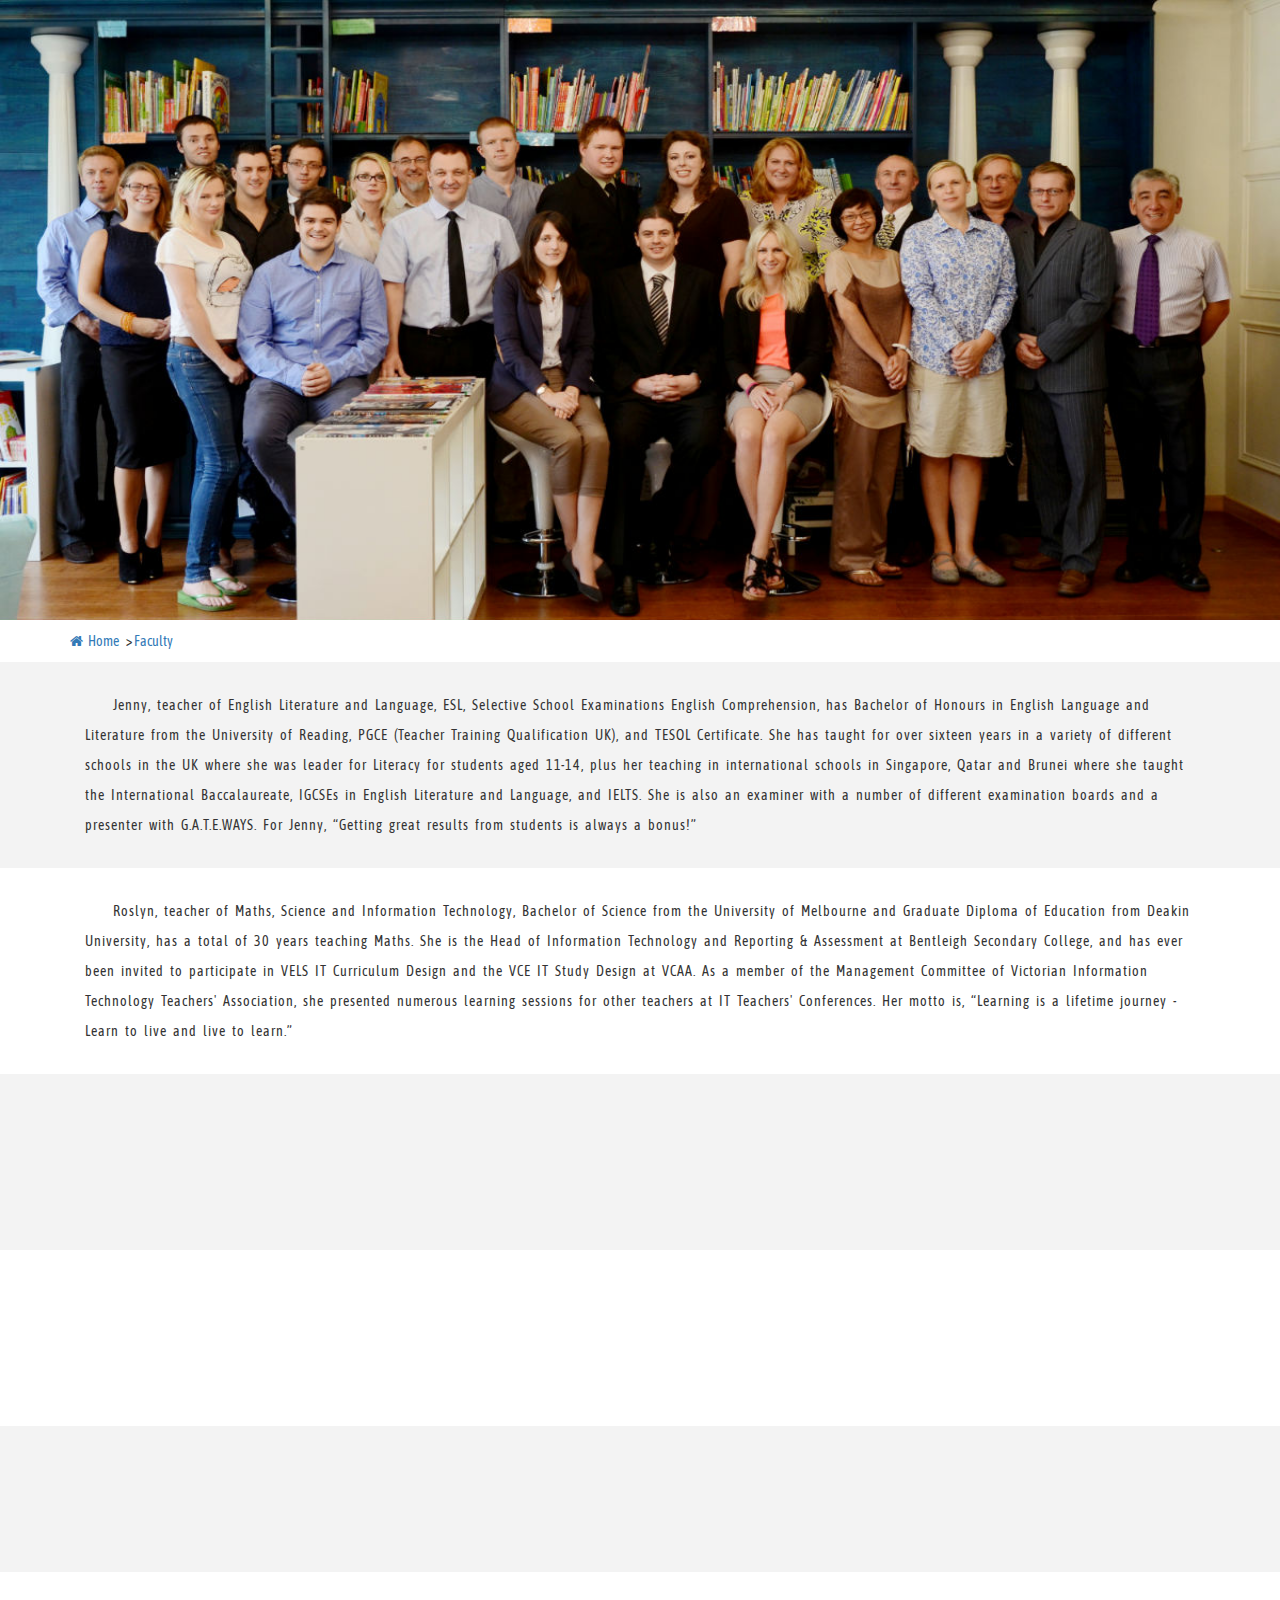
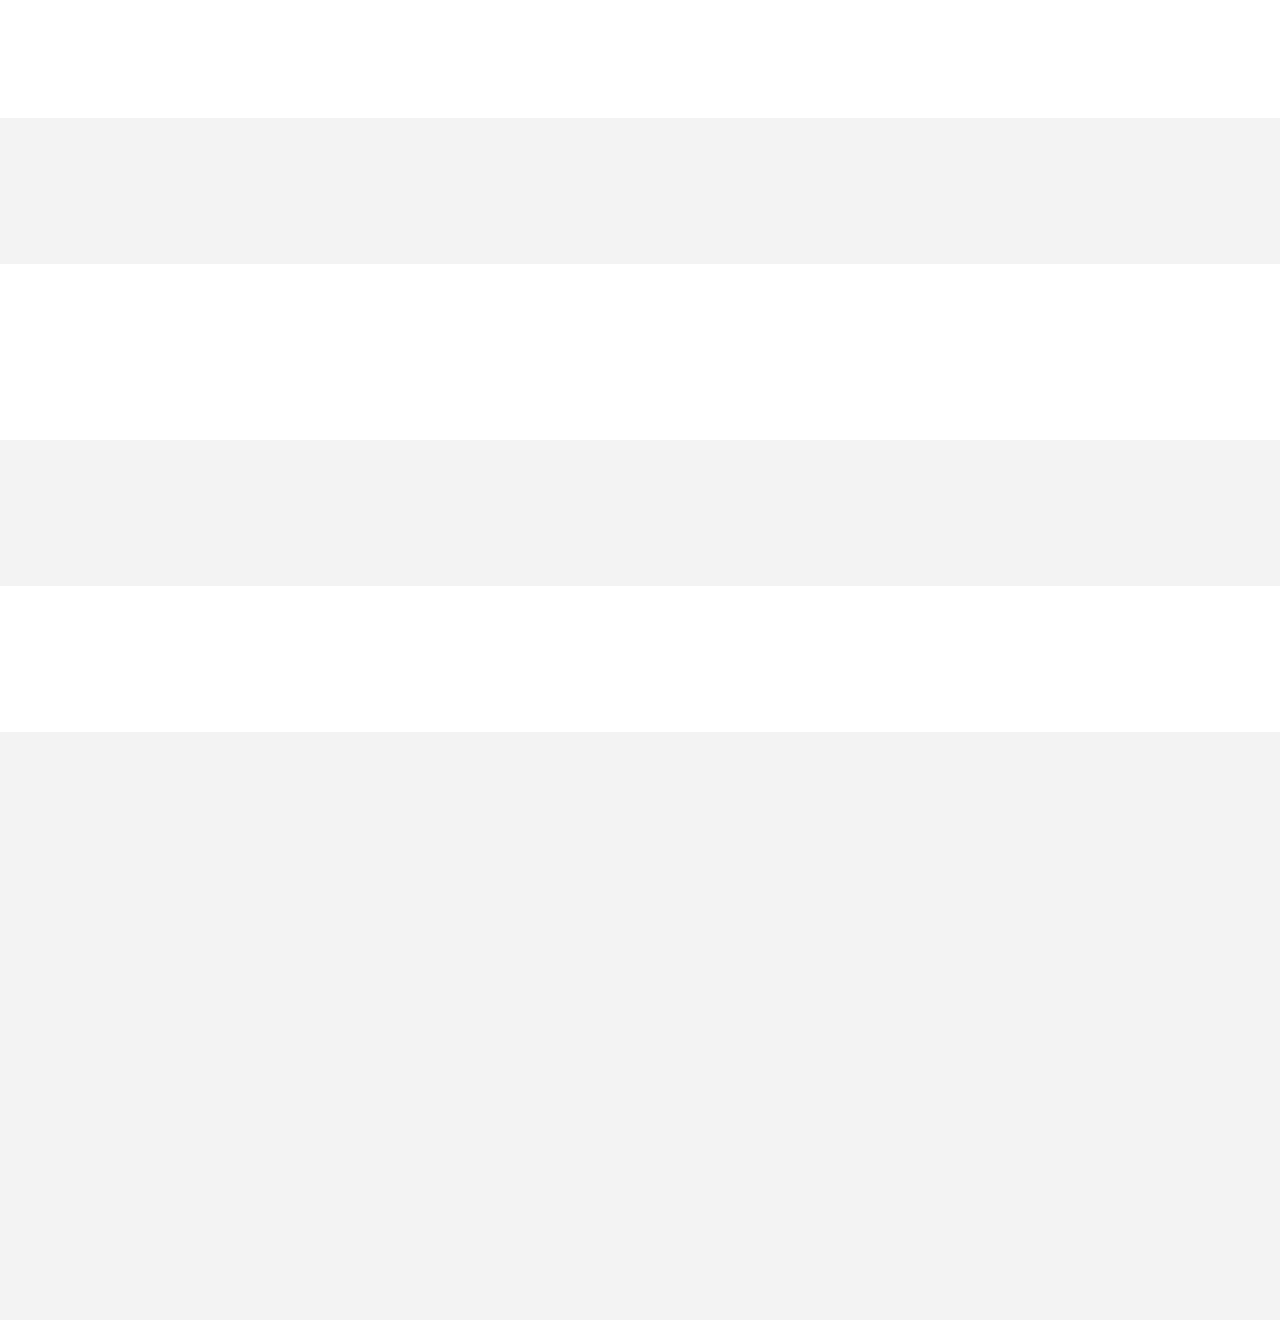
<file: faculty-English.html>
<!DOCTYPE html>
<html>

	<head>
		<meta http-equiv="Content-Type" content="text/html; charset=utf-8" />
		<meta name="viewport" content="width=device-width, initial-scale=1">
		<title>师资力量</title>
		<!--//meta tags ends here-->
		<!--booststrap-->
		<link href="css/bootstrap.css" rel="stylesheet" type="text/css" media="all">

		<!--//booststrap end-->

		<!-- font-awesome icons -->
		<link rel="stylesheet" href="css/font-awesome.min.css" />

		<!-- //font-awesome icons -->
		<!--stylesheets-->
		<link href="css/style.css" rel='stylesheet' type='text/css' media="all">
		<link rel="stylesheet" href="css/flexslider.css" type="text/css" media="screen" />
		<!-- For-News-CSS -->

		<link href="css/main.css" rel="stylesheet" />
		<!-- For-Portfolio-CSS -->
		<link href="http://fonts.googleapis.com/css?family=Asap+Condensed:400,500,600,700" rel="stylesheet">
		<!--//style sheet end here-->

		<script type="application/x-javascript">
			addEventListener("load", function() {
				setTimeout(hideURLbar, 0);
			}, false);

			function hideURLbar() {
				window.scrollTo(0, 1);
			}
		</script>
		<!--Animation-->
		<script src="js/wow.min.js"></script>
		<link href="css/animate.css" rel='stylesheet' type='text/css' />
		<script>
			new WOW().init();
		</script>

	</head>


	<body>
		<div class="container-faculty">
			<img src="images/teachers.jpg" />
		</div>
		<!--faculty-->
		<div class="faculty_grid_1">
			<div class="container">
				<div class="faculty-nav">
					<a href="index-English.html" class="faculty-links mr_5"><i class="fa fa-home mr_5"></i>Home</a>
					>
					<a href="javascript:void(0);" class="faculty-links">Faculty</a>
				</div>

			</div>
		</div>
		<div class="faculty_grid_2">
			<div class="container">
				<div class="col-lg-12 col-md-12 wow" data-wow-delay="0.4s">
					
					<p class="bounceInRight animated faculty-text ">Jenny, teacher of English Literature and Language, ESL, Selective School Examinations English Comprehension, has Bachelor of Honours in English Language and Literature from the University of Reading, PGCE (Teacher Training Qualification UK), and TESOL Certificate. She has taught for over sixteen years in a variety of different schools in the UK where she was leader for Literacy for students aged 11-14, plus her teaching in international schools in Singapore, Qatar and Brunei where she taught the International Baccalaureate, IGCSEs in English Literature and Language, and IELTS. She is also an examiner with a number of different examination boards and a presenter with G.A.T.E.WAYS. For Jenny, “Getting great results from students is always a bonus!”</p>
				</div>
			</div>

		</div>
		<div class="faculty_grid_3">
			<div class="container">
				<div class="col-lg-12 col-md-12 wow" data-wow-delay="0.4s">
					<p class=" bounceInLeft  animated faculty-text ">Roslyn, teacher of Maths, Science and Information Technology, Bachelor of Science from the University of Melbourne and Graduate Diploma of Education from Deakin University, has a total of 30 years teaching Maths. She is the Head of Information Technology and Reporting & Assessment at Bentleigh Secondary College, and has ever been invited to participate in VELS IT Curriculum Design and the VCE IT Study Design at VCAA. As a member of the Management Committee of Victorian Information Technology Teachers' Association, she presented numerous learning sessions for other teachers at IT Teachers' Conferences. Her motto is, “Learning is a lifetime journey - Learn to live and live to learn.”</p>
					
					
				</div>
			</div>

		</div>
		<div class="faculty_grid_2">
			<div class="container">
				<div class="col-lg-12 col-md-12 wow" data-wow-delay="0.4s">
					
					<p class="bounceInRight animated faculty-text ">Andy, teacher of Maths, has been teaching Maths/ Computing/ Physics / ESL both in and out of Australia for more than 10 years. He obtained his Bachelor of Engineering from Victoria University of Technology and Master of Science in Computing from Sydney University of Technology. Very popular among kids of different ages as a maths teacher, his wealth of experience in teaching Maths, particularly his years of maths teaching overseas at Singapore International School and his ESL qualifications, has set him a high standard of maths teaching and will benefit more students here at Brighten Education.</p>
				</div>
			</div>

		</div>
		<div class="faculty_grid_3">
			<div class="container">
				<div class="col-lg-12 col-md-12 wow" data-wow-delay="0.4s">
					<p class=" bounceInLeft  animated faculty-text ">Crystal, teacher of English, graduated from Dalian University of Foreign Languages in China and has been teaching English to students aged from 3 to 18 for nearly 18 years since 2001. With her patience, enthusiasm, and most importantly, peculiar and effective communicative teaching approaches, Crystal is always able to interest her students in learning English, and inspire and help them build up confidence in their use of English. Of the students she taught, quite many have been admitted into top secondary schools.</p>
					
					
				</div>
			</div>

		</div>
		<div class="faculty_grid_2">
			<div class="container">
				<div class="col-lg-12 col-md-12 wow" data-wow-delay="0.4s">
					
					<p class="bounceInRight animated faculty-text ">Martin, teacher of Robotics, Masters of Information Technology – Software Engineering from Central Queensland University, Bachelor of Informatics and Communications, and Diploma in Automation and Electronics. He is a trainer for Windows, IOS and Ubuntu Operating Systems and programming languages such as Asp.Net, Java, C++. His motto, “By learning new things you open new opportunities.”</p>
				</div>
			</div>

		</div>
		<div class="faculty_grid_3">
			<div class="container">
				<div class="col-lg-12 col-md-12 wow" data-wow-delay="0.4s">
					<p class=" bounceInLeft  animated faculty-text ">Zac, teacher of Maths, Bachelor of Commerce from Deakin University and Master of Education (humanities and mathematics) from La Trobe University, more than 4-year teaching VCE Accounting and Further Mathematics, and teaching Year 7 and 8 mathematics. His Year 7 student got the highest marks in numeracy in the Australian NAPLAN test. His motto is, “A good teacher can inspire hope, ignite the imagination, and instil a love of learning.”</p>
					
					
				</div>
			</div>

		</div>
		<div class="faculty_grid_2">
			<div class="container">
				<div class="col-lg-12 col-md-12 wow" data-wow-delay="0.4s">
					
					<p class="bounceInRight animated faculty-text ">Fiona, teacher of English, has extensive experience in teaching and tutoring English and mathematics to primary and secondary School students from Year 4 to Year 11 since January 2011. She is able to adapt her teaching to a variety of learning styles, utilise a range of communication strategies to enhance understanding, and provide individualised study plans. She has a strong learning capacity, with her VCE ATAR score being 98.65.</p>
				</div>
			</div>

		</div>
		<div class="faculty_grid_3">
			<div class="container">
				<div class="col-lg-12 col-md-12 wow" data-wow-delay="0.4s">
					<p class=" bounceInLeft  animated faculty-text ">Charles, teacher of English, Master of Arts in English and Literature from Shanghai Jiaotong University, has been an EAL teacher for more than 15 years, with his students ranging from primary school children to university students to on-the-job employers. He well understands the difficulties and common problems that new arrival migrant students have in their English and school learning in Australia, and is devoted to helping them narrow the gap in both language and culture with the local Australians.</p>
				
					
				</div>
			</div>

		</div>
		<div class="faculty_grid_2">
			<div class="container">
				<div class="col-lg-12 col-md-12 wow" data-wow-delay="0.4s">
					
					<p class="bounceInRight animated faculty-text">Jamie, teacher of Maths, Bachelor of Science (Mathematics Major) from the University of Melbourne and Graduate Diploma in Education Australian Catholic University in teaching Maths and Science. He a passionate teacher with wide experience in teaching mathematics to students of various age groups up to VCE maths in both the private and public students in Australia as well as in the United Kingdom.</p>
				</div>
			</div>

		</div>
		<div class="faculty_grid_3">
			<div class="container">
				<div class="col-lg-12 col-md-12 wow" data-wow-delay="0.4s">
					<p class=" bounceInLeft  animated faculty-text">Maxim, teacher of Robotics, Bachelor in Mechanical Engineering from Fanuc Academy (Advanced Robotic programming and integration, highly interactive with his students in his teaching. He is a professional mechanical engineer with strong analytical and troubleshooting skills, attention to detail and specific interest in automation, and applies strong mechanical background and well-developed skills in CAD/CAM software. His motto is, “Deep into engineering nature.”</p>
					
					
				</div>
			</div>

		</div>
		<div class="faculty_grid_2">
			<div class="container">
				<div class="col-lg-12 col-md-12 wow" data-wow-delay="0.4s">
					
					<p class="bounceInRight animated faculty-text ">Bing, teacher of Robotics, Bachelor of Educational Technology from East China Normal University in Shanghai and Master of Teaching from Monash University. She has an eye for the differences in the learning style of individual learners and always tailor-makes curriculum plans for her students. With her high proficiency in computer and programming, she adopts a student-centred teaching strategy and is apt at fostering reasoning capability and problem-solving skills through active exploration games and activities, which partly results from her excellence at Monash University where she was the Best Mentor at Education Faculty and the Leader of the Graduate Student Learning Hub at Education Faculty. </p>
				</div>
			</div>

		</div>
		<div class="faculty_grid_2">
			<div class="container">
				<div class="col-lg-12 col-md-12 wow" data-wow-delay="0.4s">

					<p class="bounceInRight animated faculty-text ">Kathryn，teacher of English, Reading and Maths, Bachelor of Primary Education from Australian Catholic University, has abundant experience in the primary and secondary teaching roles. She was the Learning Enhancement Coordinator and Teaching and Learning Leader and Curriculum Coordinator and Classroom Teacher at Lakeside College. She also provided an outstanding level of classroom teaching to students from Years 5-6 at St Elizabeth’s Primary School.  She is a very good example of lifelong learner by keeping involved in different learning programs such QuickSmart Literacy Training and QuickSmart Numeracy Training from the University of New England Little Learners Love Literacy Training from Maureen Pollard Learning Logic and Future Problem Solving Training from Future Problem Solving Australia.</p>
				</div>
			</div>

		</div>
		<div class="faculty_grid_2">
			<div class="container">
				<div class="col-lg-12 col-md-12 wow" data-wow-delay="0.4s">
					
					<p class="bounceInRight animated faculty-text ">Dr Hoy, teacher of English, Reading, Literature and Public Speech, a PhD in Comparative Literature from La Trobe University, a teacher of English, Writing, literature and EAL, and has vast 30 years of experience in teaching and researching ESL, Literature, Journalism, Business Communications and public speech. He is also an editor of several journals and textbooks. Dr. Hoy is very humorous in his teaching and is skilled at engaging his students in learning in different teaching methods and is hence widely favoured and respected by his students. </p>
				</div>
			</div>

		</div>
		<!--faculty-->
	</body>

</html>
</file>
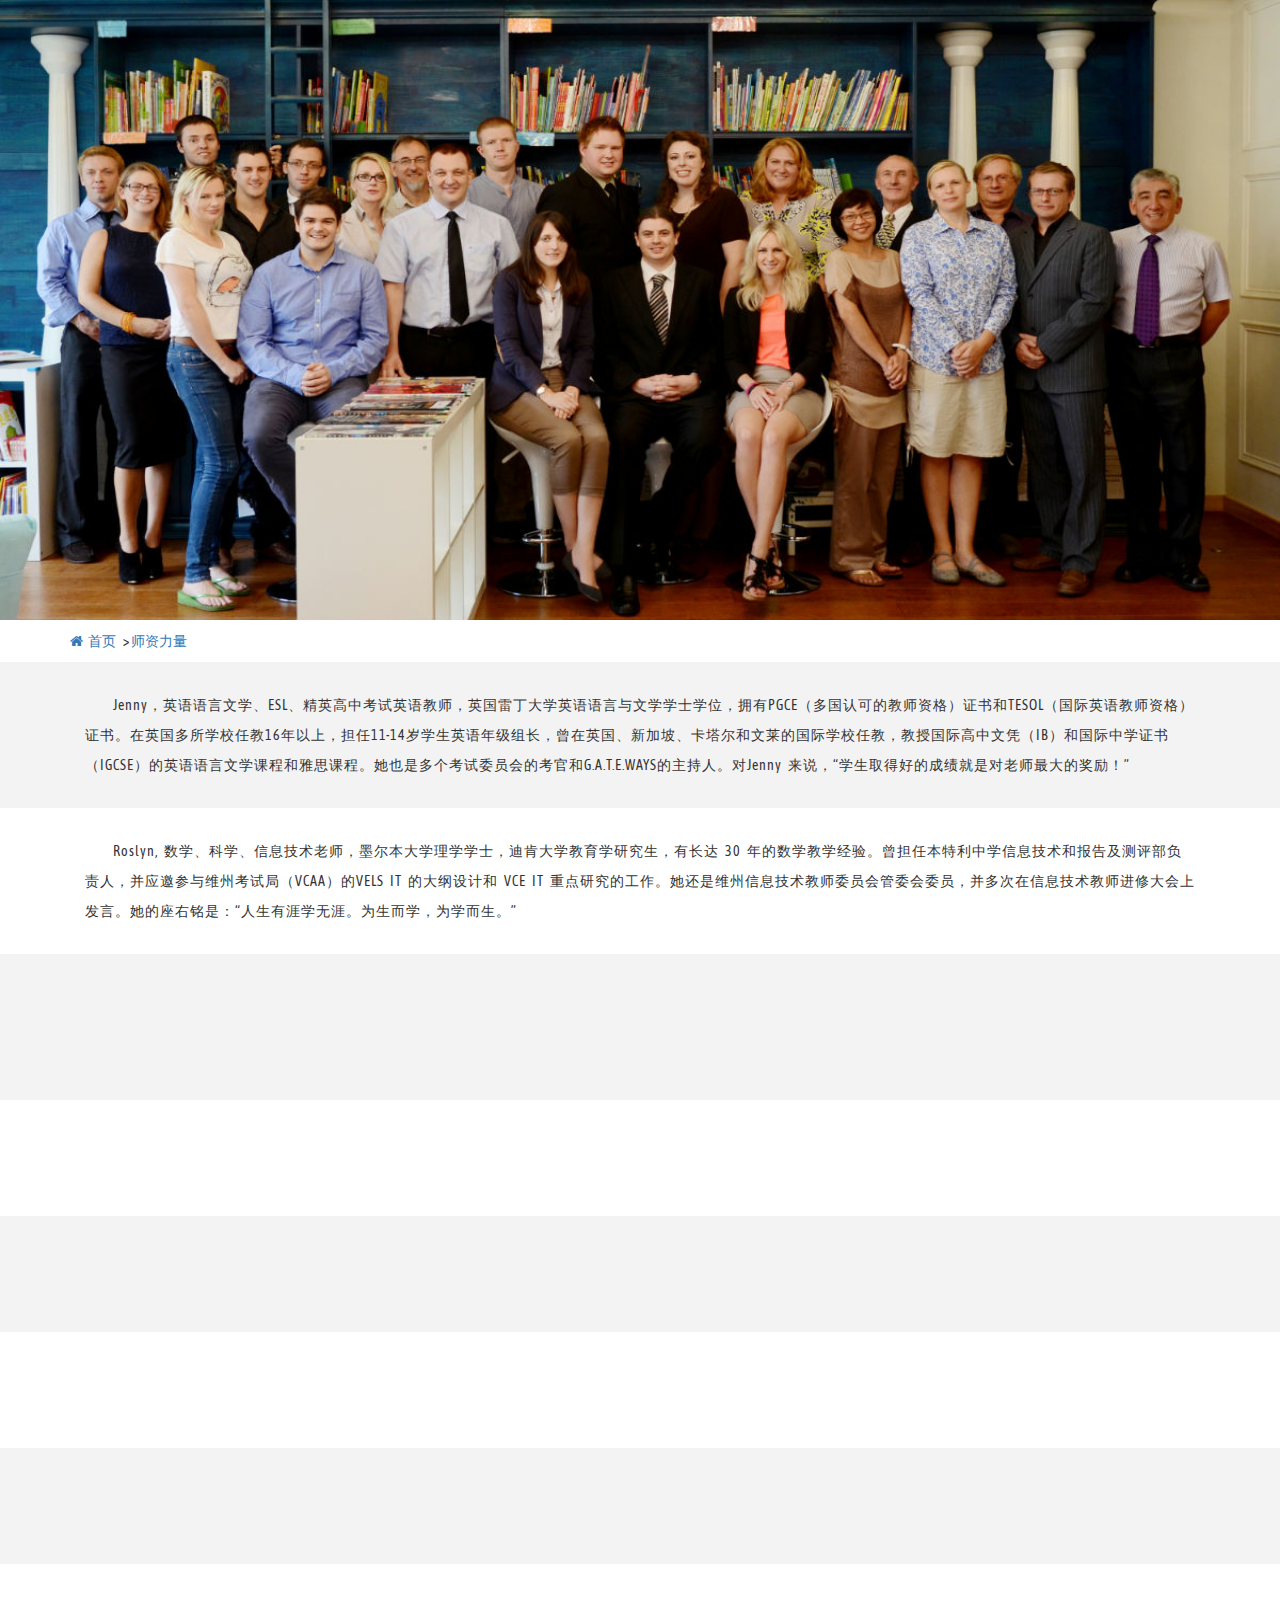
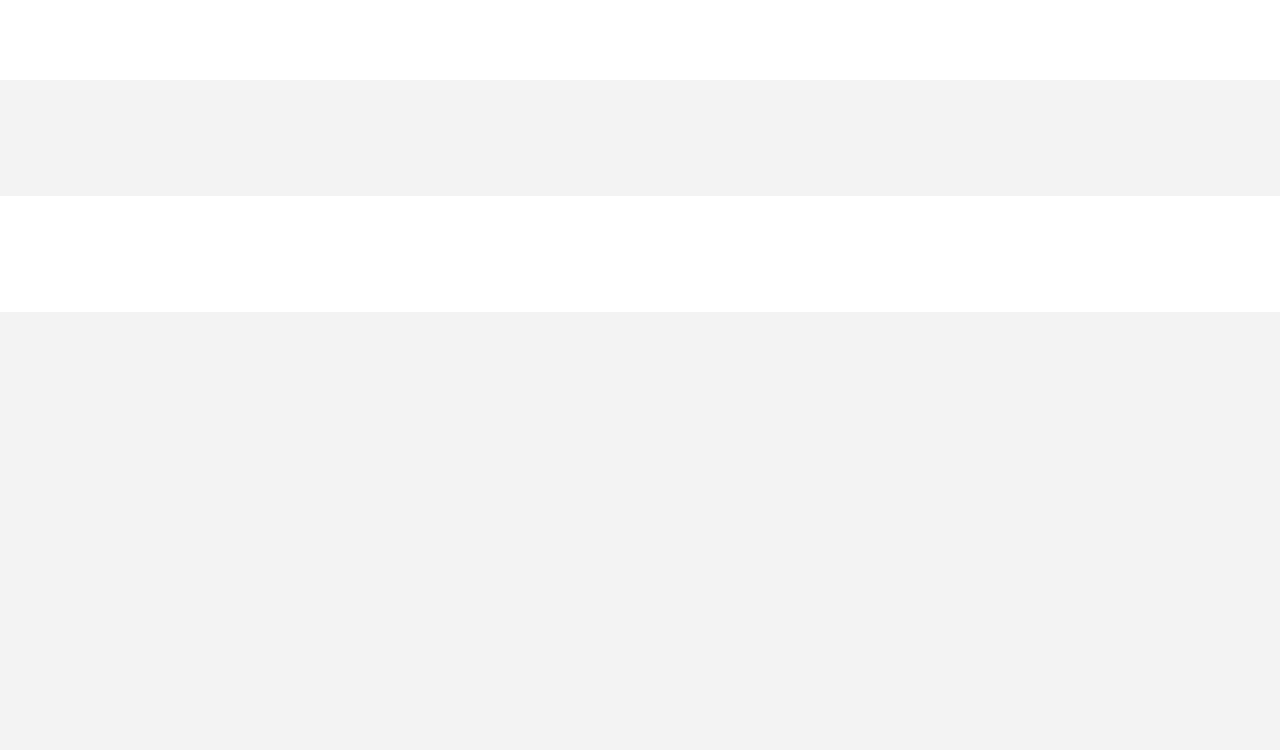
<file: faculty.html>
<!DOCTYPE html>
<html>

	<head>
		<meta http-equiv="Content-Type" content="text/html; charset=utf-8" />
		<meta name="viewport" content="width=device-width, initial-scale=1">
		<title>师资力量</title>
		<!--//meta tags ends here-->
		<!--booststrap-->
		<link href="css/bootstrap.css" rel="stylesheet" type="text/css" media="all">

		<!--//booststrap end-->

		<!-- font-awesome icons -->
		<link rel="stylesheet" href="css/font-awesome.min.css" />

		<!-- //font-awesome icons -->
		<!--stylesheets-->
		<link href="css/style.css" rel='stylesheet' type='text/css' media="all">
		<link rel="stylesheet" href="css/flexslider.css" type="text/css" media="screen" />
		<!-- For-News-CSS -->

		<link href="css/main.css" rel="stylesheet" />
		<!-- For-Portfolio-CSS -->
		<link href="http://fonts.googleapis.com/css?family=Asap+Condensed:400,500,600,700" rel="stylesheet">
		<!--//style sheet end here-->

		<script type="application/x-javascript">
			addEventListener("load", function() {
				setTimeout(hideURLbar, 0);
			}, false);

			function hideURLbar() {
				window.scrollTo(0, 1);
			}
		</script>
		<!--Animation-->
		<script src="js/wow.min.js"></script>
		<link href="css/animate.css" rel='stylesheet' type='text/css' />
		<script>
			new WOW().init();
		</script>

	</head>

	<body>
		<div class="container-faculty">
			<img src="images/teachers.jpg" />
		</div>
		<!--faculty-->
		<div class="faculty_grid_1">
			<div class="container">
				<div class="faculty-nav">
					<a href="index.html" class="faculty-links mr_5"><i class="fa fa-home mr_5"></i>首页</a>
					>
					<a href="javascript:void(0);" class="faculty-links">师资力量</a>
				</div>

			</div>
		</div>
		<div class="faculty_grid_2">
			<div class="container">
				<div class="col-lg-12 col-md-12 wow " data-wow-delay="0.4s">
					<p class="bounceInRight animated faculty-text ">Jenny，英语语言文学、ESL、精英高中考试英语教师，英国雷丁大学英语语言与文学学士学位，拥有PGCE（多国认可的教师资格）证书和TESOL（国际英语教师资格）证书。在英国多所学校任教16年以上，担任11-14岁学生英语年级组长，曾在英国、新加坡、卡塔尔和文莱的国际学校任教，教授国际高中文凭（IB）和国际中学证书（IGCSE）的英语语言文学课程和雅思课程。她也是多个考试委员会的考官和G.A.T.E.WAYS的主持人。对Jenny 来说，“学生取得好的成绩就是对老师最大的奖励！”</p>
				</div>
			</div>

		</div>
		<div class="faculty_grid_3">
			<div class="container">
				<div class="col-lg-12 col-md-12 wow" data-wow-delay="0.4s">
					<p class=" bounceInLeft  animated faculty-text">Roslyn, 数学、科学、信息技术老师，墨尔本大学理学学士，迪肯大学教育学研究生，有长达 30 年的数学教学经验。曾担任本特利中学信息技术和报告及测评部负责人，并应邀参与维州考试局（VCAA）的VELS IT 的大纲设计和 VCE IT 重点研究的工作。她还是维州信息技术教师委员会管委会委员，并多次在信息技术教师进修大会上发言。她的座右铭是：“人生有涯学无涯。为生而学，为学而生。”</p>
					
					
				</div>
			</div>

		</div>
		<div class="faculty_grid_2">
			<div class="container">
				<div class="col-lg-12 col-md-12 wow" data-wow-delay="0.4s">
					
					<p class="bounceInRight animated faculty-text ">Andy，数学教师，维多利亚理工大学工程学学士学位，悉尼科技大学计算机科学硕士学位。在澳大利亚国和海外教授数学、计算机、物理、ESL已经超过10年。作为数学老师的他深受不同年龄段的学生的欢迎。特别是他在新加坡国际学校多年的数学教学经验以及ESL教学经验，为他的数学教学确定相当高的标准，这些都将让更多的学生受益。</p>
				</div>
			</div>

		</div>
		<div class="faculty_grid_3">
			<div class="container">
				<div class="col-lg-12 col-md-12 wow" data-wow-delay="0.4s">
					<p class=" bounceInLeft  animated faculty-text ">Crystal，英语教师，中国大连外国语大学学士学位，自2001年以来，17年来一直为3-18岁的学生教授英语。她耐心、细腻并充满热情，最重要的是其独特而有效的交际教学法，使她的学生对英语学习产生浓厚的兴趣，成功激发和帮助学生建立使用英语的信心。在她所教的学生中，绝大多数的学生进入了顶尖学校。</p>
					
					
				</div>
			</div>

		</div>
		<div class="faculty_grid_2">
			<div class="container">
				<div class="col-lg-12 col-md-12 wow" data-wow-delay="0.4s">
					
					<p class="bounceInRight animated faculty-text ">Martin，机器人课程老师，中央昆士兰大学信息技术（软件工程）硕士，信息与通信学士，电子自动化文凭。他在 Windows、IOS 和 Ubuntu 操作系统和Asp.Net、Java、C++ 等编程语言的培训方面有着丰富的经验。他的座右铭是：“学习新的东西意味着新的机会。”</p>
				</div>
			</div>

		</div>
		<div class="faculty_grid_3">
			<div class="container">
				<div class="col-lg-12 col-md-12 wow" data-wow-delay="0.4s">
					<p class=" bounceInLeft  animated faculty-text ">Zac，数学老师，拥有迪肯大学商学学士和拉筹伯大学教育硕士（人文和数学）学位，超过4年的VCE会计学和数学教学以及七、八年级数学教学经验。他七年级的学生在澳大利亚NAPLAN测验中获得全澳最高的数学成绩。他的座右铭是：“好的老师可以点燃希望，激发想象力，让学生爱上学习。” </p>
				
					
				</div>
			</div>

		</div>
		<div class="faculty_grid_2">
			<div class="container">
				<div class="col-lg-12 col-md-12 wow" data-wow-delay="0.4s">
					
					<p class="bounceInRight animated faculty-text ">Fiona，英语教师，有着丰富的英语、数学教学和辅导经验。她能够将自己的教学方法应用于各种学习方式，运用各种沟通策略来增进理解，并提供个性化的学习计划。她有非常强的学习能力，其VCE分数为98.65分。</p>
				</div>
			</div>

		</div>
		<div class="faculty_grid_3">
			<div class="container">
				<div class="col-lg-12 col-md-12 wow" data-wow-delay="0.4s">
					<p class=" bounceInLeft  animated faculty-text">Charles，英语教师，上海交通大学英语文学硕士学位，超过15年的教学经验，具有丰富的教材编撰、教学管理和实际教学经验。他的学生涵盖小学生、大学生以及在职人员。他非常理解新移民学生在澳大利亚的英语学习和校园生活中遇到的困难和共同的问题，并致力于帮助他们缩小与当地澳大利亚人在语言和文化上的差距。</p>
					
					
				</div>
			</div>

		</div>
		<div class="faculty_grid_2">
			<div class="container">
				<div class="col-lg-12 col-md-12 wow" data-wow-delay="0.4s">
				
					<p class="bounceInRight animated faculty-text ">Jamie，数学老师，墨尔本大学数学专业理学学士，澳大利亚天主教大学教育专业研究生。他在澳大利亚和英国都有多年的教学经验，在澳大利亚的公校和私校都有教授不同年龄的学生，尤其是高年级学生VCE 数学的丰富经验。</p>
				</div>
			</div>

		</div>
		<div class="faculty_grid_3">
			<div class="container">
				<div class="col-lg-12 col-md-12 wow" data-wow-delay="0.4s">
					<p class=" bounceInLeft  animated faculty-text ">Maxim，机器人课程教师， FANUC 学院机械工程（高级机器人编程与集成）学士。他在教学中很善于和学生互动。同时，他还是一名专业的机械工程师，具有很强的分析和故障排除能力，注重细节，对自动化有强烈的兴趣，在CAD/CAM软件方面有很强的机械背景和开发能力。他的座右铭是：“深入工程核心”。</p>
					
					
				</div>
			</div>

		</div>
		<div class="faculty_grid_2">
			<div class="container">
				<div class="col-lg-12 col-md-12 wow" data-wow-delay="0.4s">
					
					<p class="bounceInRight animated faculty-text ">Bing, 机器人课程老师，上海华东师范大学教育科技学士、莫纳什大学教学硕士。她总能发现学生在学习习惯上的个体差异，并能够以此因材施教。同时，计算机和编程对她来说也是驾轻就熟。她在教学中以学生为中心，并善于通过游戏和动手寓教于乐，培养学生的推理能力和解决问题的能力。这些与她在莫纳什大学学生时被评为“最佳导师”和教育学院研究生学习中心干事的优异表现密不可分。</p>
				</div>
			</div>

		</div>
		<div class="faculty_grid_2">
			<div class="container">
				<div class="col-lg-12 col-md-12 wow" data-wow-delay="0.4s">
					<p class="bounceInRight animated faculty-text ">Kathryn，英语、阅读、数学老师，澳大利亚天主教大学小学教育学士。在中小学教学方面有着丰富的经验。她曾经担任 Lakeside 学校学习提升项目负责人/教学和学习负责人，Lakeside 学习教学大纲负责人/教师，负责1-12 年级的教学大纲的制定。在任职圣伊丽莎白小学五六年级的教学过程中，她也深受学生欢迎。此外，她还不断学习，并获得多项与职业相关的技能。她持有澳大利亚新英格兰大学 QuickSmart 读写教学培训证书，Maureen Pollard 逻辑训练中心 “小读者喜欢读写” 培训证书，天主教教育办公室的小学高年级读写研究项目证书，澳大利亚未来解决问题能力培训中心的未来解决问题能力培训证书。</p>
				</div>
			</div>

		</div>
		<div class="faculty_grid_2">
			<div class="container">
				<div class="col-lg-12 col-md-12 wow" data-wow-delay="0.4s">
					<p class="bounceInRight animated faculty-text ">Hoy 博士，英语、阅读、文学和公共演讲老师，澳大利亚拉筹伯大学英语比较文学博士，英语，写作，文学，EAL 教师，在教授 EAL、文学、新闻学、商务沟通和公共演讲方面，有长达 30 年的教学经验，并担任多种刊物和教材的编辑。Hoy 博士教学幽默风趣，形式灵活多样，深受学生喜爱。</p>
				</div>
			</div>

		</div>
		<!--faculty-->
	</body>

</html>
</file>
<file: css/style.css>
html,
body {
	padding: 0;
	margin: 0;
	background: #fff;
	font-family: 'Asap Condensed', sans-serif;
}

body a {
	transition: 0.5s all;
	-webkit-transition: 0.5s all;
	-moz-transition: 0.5s all;
	-o-transition: 0.5s all;
	-ms-transition: 0.5s all;
	text-decoration: none;
}

body a:hover {
	text-decoration: none;
}

body a:focus,
a:hover {
	text-decoration: none;
}

input[type="button"],
input[type="submit"] {
	transition: 0.5s all;
	-webkit-transition: 0.5s all;
	-moz-transition: 0.5s all;
	-o-transition: 0.5s all;
	-ms-transition: 0.5s all;
}

h1,
h2,
h3,
h4,
h5,
h6 {
	margin: 0;
	padding: 0;
	font-family: 'Asap Condensed', sans-serif;
	letter-spacing: 1px;
}

p {
	margin: 0;
	padding: 0;
	letter-spacing: 1px;
	font-family: 'Asap Condensed', sans-serif;
	word-spacing: 3px;
}

ul {
	margin: 0;
	padding: 0;
}


/*-- //Reset-Code --*/

.team-all,
.buttom-w3,
.contact,
.about-page,
.services,
.about-middle,
.gallery {
	padding: 5em 0;
}

h3.tittle {
	margin-bottom: 1em;
	text-align: center;
	color: #2cb149;
	font-size: 36px;
	text-transform: uppercase;
	font-weight: 700;
}

h3.title {
	color: #2cb149;
}


/*-- header --*/

header {
	padding: 10px 0px;
	width: 100%;
}


/*---nav bar--*/

.navbar-collapse {
	padding: 0;
}

ul.navbar-nav.mr-auto {
	list-style: none;
}

.navbar-nav>li {
	float: none;
	display: inline-block;
	/* margin:0 2em;*/
	margin: 0 1em;
}

.navbar-nav>li>a:hover,
.navbar-nav>li>a:focus {
	border-bottom: 2px solid #fff;
	color: #2cb149;
	transition: 0.5s all;
	-webkit-transition: 0.5s all;
	-moz-transition: 0.5s all;
	-o-transition: 0.5s all;
	-ms-transition: 0.5s all;
}

.navbar-nav>li>a {
	color: white;
	font-size: 16px;
	padding: 10px 23px;
	text-align: center;
	border-top: 2px solid #fff;
	border-bottom: rgba(255, 244, 244, 0);
}

.navbar-nav {
	float: none;
	text-align: center;
}


/*--end nav bar--*/


/*--banner--*/

.w3-agile-logo {
	margin: 2em 0;
	background: rgba(9, 88, 128, 0);
}

.head-wl {
	text-align: center;
	margin: 0 auto;
}

.headder-w3 {
	float: left;
	display: inline-block;
}

.head-wl h1 a {
	text-transform: uppercase;
	color: #fff;
	font-size: 50px;
}

.tele {
	float: right;
	margin: 0.5em 0;
}

.tele p {
	color: #fff;
	font-size: 16px;
}

.tele p span {
	color: #fff;
}

.tele h6 {
	color: #fff;
	font-size: 14px;
}

.banner-w3 {
	background: url(../images/b1.jpg)no-repeat center;
	background-size: cover;
	min-height: 800px;
}

.w3layouts-text {
	text-align: center;
	margin-top: 17em;
}

.w3layouts-text h2 {
	color: #ffffff;
	font-size: 3.5em;
	font-weight: 300;
	margin: 0.5em 0;
}

.w3layouts-text h2 span {
	color: #2cb149;
}

.w3layouts-text p {
	color: #d0d0d0;
	font-size: 29px;
}

.w3-button a {
	color: #FFFFFF;
	font-size: 16px;
	font-weight: 700;
	letter-spacing: 1px;
	text-decoration: none;
	border: solid 2px#2cb149;
	padding: .7em 2em;
	outline: 0;
	display: inline-block;
	transition: 0.5s all;
	-webkit-transition: 0.5s all;
	-moz-transition: 0.5s all;
	-o-transition: 0.5s all;
	-ms-transition: 0.5s all;
}

.w3-button a:hover {
	color: #fff;
	background: #2cb149;
	border: 2px solid#2cb149;
}

.agileits-w3layouts-info img {
	width: 100%;
}

.agileits-w3layouts-info p {
	line-height: 30px;
	margin-top: 1.5em;
}


/*--start-header--*/


/*-- about--*/

.agile-contact-grids h3 {
	text-align: center;
	font-size: 45px;
	color: #fff;
	margin: 0em 0 1em;
}


/*.about-gd-left {
	float: left;
	width: 19%;
}*/

.about-grid {
	height: 180px;
	overflow: hidden;
	position: relative;
}

.about-grid-english {
	height: 180px;
	overflow: hidden;
	position: relative;
}

.about-gd-right {
	width: 100%;
}

.about-grid h4 {
	color: #000;
	font-size: 2em;
}

.about-gd-left h5 {
	color: #2cb149;
	font-size: 1.8em;
}

.about-gd-right p {
	font-size: 14px;
	color: #464646;
	line-height: 2.2em;
	text-indent: 2em;
}

.about-gd {
	margin-top: 2em;
}

.about-grid-english .about-gd {
	margin-top: 2em;
}

.about-gd-text {
	margin-bottom: 2.6em;
}

.about-grid-english .about-gd-text {
	margin-bottom: 2.6em;
}

.img-about {
	width:100%;
	height: 180px;
	margin-top: 30px;
}

.about-more {
	display: inline-block;
	padding: 5px 10px;
	color: #fff;
	background: #2cb149;
	border-radius: 3px;
	-webkit-border-radius: 3px;
	position: absolute;
	left: 10px;
	bottom: 5px;
}

.about-more:hover,
.about-more:active,
.about-more:focus {
	color: #fff;
}

.bg-e {
	background: #9F9F9F;
}


/*-- services --*/

.services {
	background: url(../images/bg_pic.jpg)no-repeat center;
	background-size: cover;
}

.team-info {
	margin-top: 5em;
}

.servc-grid {
	/*padding: 0 4em;*/
	text-align: center;
}

.servc-grid-english {
	text-align: left;
	padding: 0;
	padding-right: 2em;
	height: 160px;
}

.servc-grid-english:nth-child(3n) {
	padding-right: 0em;
}

.servc-grid.servc-grid-btm {
	margin-top: 2em;
}

.servc-grid span {
	font-size: 2.5em;
	color: #fff;
	vertical-align: middle;
	-webkit-transition: .5s all;
	transition: .5s all;
	-moz-transition: .5s all;
}

.servc-grid ul li {
	display: inline-block;
}

.servc-grid h4 {
	font-size: 22px;
	margin-left: 1em;
	color: #2cb149;
	line-height: 1.5em;
}

.servc-grid-english h4 {
	font-size: 20px;
}

.servc-grid p {
	margin-top: .8em;
	text-align: center;
	color: #bbb;
	font-size: 15px;
	line-height: 27px;
}

.servc-grid:hover span {
	color: #2cb149;
	-webkit-transform: rotatey(360deg);
	transform: rotatey(360deg);
	-moz-transform: rotatey(360deg);
	-o-transform: rotatey(360deg);
	-ms-transform: rotatey(360deg);
}


/*-- //services --*/


/*-- team --*/

.team-top {
	background: #2cb149;
	height: 60px;
}

.team-bottom h4 {
	text-align: center;
	color: #2cb149;
	font-size: 24px;
}

.team-bottom p {
	margin: 14px 22px 19px;
	color: #464646;
	font-size: 14px;
	text-align: center;
	display: -webkit-box;
	-webkit-box-orient: vertical;
	-webkit-line-clamp: 3;
	overflow: hidden;
}

.team-left {
	border: 1px solid #ccc;
}

.fb_icon3 :hover,
.fb_icon2 :hover,
.fb_icon1 :hover {
	color: #000;
	-webkit-transition: all 0.5s ease;
	-moz-transition: all 0.5s ease;
	-o-transition: all 0.5s ease;
	-ms-transition: all 0.5s ease;
	transition: all 0.5s ease;
}

.fb_icon3,
.fb_icon2,
.fb_icon1 {
	/*padding: 0.7em 0;*/
	color: #fff;
	font-size: 14px;
	background: #2cb149;
	width: 30px;
	height: 30px;
	line-height: 30px;
	border-radius: 50%;
	-webkit-border-radius: 50%;
	-moz-border-radius: 50%;
	-o-border-radius: 50%;
	-ms-border-radius: 50%;
}

.team-bottom ul li {
	display: inline-block;
	margin: 0 12px 0 0;
}

.team-bottom ul li:nth-child(3) {
	margin-right: 0;
}

.team-bottom ul {
	text-align: center;
}

.t-img img {
	width: 60px;
	height: 60px;
	position: absolute;
	left: calc((100% - 60px)/2);
	top: 30px;
	border-radius: 100%;
	-webkit-border-radius: 100%;
	-moz-border-radius: 100%;
	-o-border-radius: 100%;
	-ms-border-radius: 100%;
	border: 3px solid #FFFFFF;
	-webkit-border: 3px solid #FFFFFF;
	-moz-border: 3px solid #FFFFFF;
	-o-border: 3px solid #FFFFFF;
	-ms-border: 3px solid #FFFFFF;
}

.team-bottom {
	padding: 2em 0 2em;
}

.team-left {
	position: relative;
}

p.para {
	font-size: 15px;
	margin: 0em auto 1.5em;
	width: 70%;
	text-align: center;
	line-height: 2.2em;
}


/*-- News --*/

.about-midd-main h4 {
	font-size: 1em;
	margin-bottom: 6%;
	color: #fff;
}

.about-midd-main h4 span {
	font-size: 3.5em;
}

.about-midd-main h5 a {
	flex-basis: 100%;
	font-size: 24px;
	text-transform: uppercase;
	letter-spacing: 2px;
	color: #fff;
	margin-bottom: 7%;
	display: inline-block;
}

.about-midd-main p {
	max-width: 380px;
	margin: 0 auto;
	font-size: 1em;
	/*color: #afaaaa*/
	color: #fff;
	line-height: 1.9;
	letter-spacing: 1px;
	margin-top: 0.6em;
	padding: 0 1em;
	
}

ul.get-touch {
	padding: 0em;
	list-style: none;
}

ul.get-touch li {
	margin-bottom: 1.3em;
	color: #fff;
}

.w3-test {
	/*	background: #0f1010;*/
	background: #2cb149;
	display: -webkit-flex;
	display: flex;
	padding: 2em 4em;
	height: 320px;
	overflow: hidden;
	justify-content: center;
	align-items: center;
	flex-direction: column;
}

img.agile-img {
	width: 100%;
}


/*-- Model --*/

.modal-header h4 {
	color: black;
	font-size: 2em;
	text-transform: uppercase;
	letter-spacing: 2px;
	text-align: center;
	font-weight: bold;
	margin-top: 0.3em;
}

.modal-header p {
	color: #2cb149;
	font-size: 1.3em;
	letter-spacing: 1px;
	text-align: center;
	margin: 0.5em 0;
}

.modal-header span {
	font-size: 1.1em;
	color: #777;
	letter-spacing: 2px;
	line-height: 33px;
	padding-bottom: 16px;
	display: inline-block;
	margin-top: 1em;
}

.modal-header img {
	float: left;
	width: 100%;
}

.view {
	font-size: 1em;
	color: #fff;
	background: #fdbd10;
	padding: 0.6em 1.2em;
	letter-spacing: 1px;
	transition: 0.5s all;
	-webkit-transition: 0.5s all;
	-o-transition: 0.5s all;
	-moz-transition: 0.5s all;
	-ms-transition: 0.5s all;
	margin-top: 2em;
	display: inline-block;
}

a.view:hover {
	color: #fff;
	background: #2cb149;
	transition: 0.5s all;
	-webkit-transition: 0.5s all;
	-o-transition: 0.5s all;
	-moz-transition: 0.5s all;
	-ms-transition: 0.5s all;
}


/*-- //Model --*/


/*-- //News --*/


/*--gallery--*/

.gallery {
	/*background:#00B6E3 url(../images/g4.jpg)no-repeat center;*/
	background-size: cover;
	margin-bottom: 2em;
}

.gallery .container {
	padding: 2em 0;
	background: #2cb149;
}

.gallery-grid {
	padding: 0;
}

.custom_testimonials_wrap_inner img {
	width: 120px;
	height: 120px;
	float: left;
	margin-right: 2em;
}

.eduction-concept {
	display: flex;
	display: -webkit-box;
	display: -webkit-flex;
	flex-wrap: wrap;
	/*margin-top: 2em;*/
}

.eduction-concept p {
	flex: 0 0 100%;
	color: #fff;
	font: 300 18px/25px Lato, sans-serif;
	line-height: 1.8em;
	text-indent: 2em;
	/*margin-bottom:1em;*/
	font-size: 13px;
}


/*--gallery--*/


/*--contact--*/

.contact-form {
	width: 50%;
	margin: 0 auto;
}

.styled-input.agile-styled-input-top {
	margin-top: 0;
}

.contact input[type="text"],
.contact input[type="email"],
.contact textarea {
	font-size: .9em;
	color: #000;
	padding: 1em;
	border: 2px solid #000;
	font-size: 15px;
	width: 100%;
	background: #cecece;
	outline: none;
	letter-spacing: 1px
}

::-webkit-input-placeholder {
	/* Chrome */
	color: #000;
}

:-ms-input-placeholder {
	/* IE 10+ */
	color: #000;
}

::-moz-placeholder {
	/* Firefox 19+ */
	color: #000;
	opacity: 1;
}

:-moz-placeholder {
	/* Firefox 4 - 18 */
	color: #000;
	opacity: 1;
}

.contact textarea {
	min-height: 13em;
	resize: none;
}


/*-- input-effect --*/

.styled-input input:focus~label,
.styled-input input:valid~label,
.styled-input textarea:focus~label,
.styled-input textarea:valid~label {
	font-size: .9em;
	color: #ff0000;
	top: -1.3em;
	-webkit-transition: all 0.125s;
	-moz-transition: all 0.125s;
	-o-transition: all 0.125s;
	-ms-transition: all 0.125s;
	transition: all 0.125s;
}

.styled-input {
	width: 100%;
	margin: 2em 0 1em;
}

.styled-input input~span,
.styled-input textarea~span {
	display: block;
	width: 0;
	height: 2px;
	background: #fff;
	position: absolute;
	bottom: 0;
	left: 0;
	-webkit-transition: all 0.125s;
	-moz-transition: all 0.125s;
	transition: all 0.125s;
}

.styled-input textarea~span {
	bottom: 5px;
}

.styled-input input:focus.styled-input textarea:focus {
	outline: 0;
}

.styled-input input:focus~span,
.styled-input textarea:focus~span {
	width: 100%;
	-webkit-transition: all 0.075s;
	-moz-transition: all 0.075s;
	transition: all 0.075s;
}


/*-- //input-effect --*/

.contact {
	background: url(../images/c1.jpg)no-repeat center;
	background-size: cover;
}

.contact input[type="submit"] {
	color: #FFFFFF;
	font-size: 16px;
	font-weight: 700;
	letter-spacing: 1px;
	text-decoration: none;
	border: solid 2px #2cb149;
	padding: .7em 3em;
	outline: 0;
	background: none;
	display: inline-block;
	transition: 0.5s all;
	-webkit-transition: 0.5s all;
	-moz-transition: 0.5s all;
	-o-transition: 0.5s all;
	-ms-transition: 0.5s all;
}

.contact-top iframe {
	width: 100%;
	height: 400px;
}

.contact input[type="submit"]:hover {
	color: #fff;
	background: #2cb149;
	transition: 0.5s all;
	-webkit-transition: 0.5s all;
	-moz-transition: 0.5s all;
	-o-transition: 0.5s all;
	-ms-transition: 0.5s all;
}

.contact-top {
	border: 2px solid#2cb149;
	background: #bbb;
	/*padding: 1em*/
}


/*--footer--*/

.bottom-head h3 a {
	font-size: 50px;
	color: #2cb149;
}

.copy p {
	font-size: 14px;
	color: #000;
}

.icons ul li {
	display: inline-block;
}

.icons ul li a {
	color: #000;
}

.icons ul li a span.fa {
	margin: 0.5em;
	font-size: 19px;
	transition: 0.5s all;
	-webkit-transition: 0.5s all;
	-moz-transition: 0.5s all;
	-o-transition: 0.5s all;
	-ms-transition: 0.5s all;
}

.icons ul li a span.fa.fa-facebook:hover {
	color: #3b5998;
}

.icons ul li a span.fa.fa-twitter:hover {
	color: #55acee;
}

.icons ul li a span.fa.fa-rss:hover {
	color: #f26522;
}

.icons ul li a span.fa.fa-vk:hover {
	color: #45668e;
}

.buttom-para {
	margin-top: 3em;
}

.copy,
.post {
	margin-top: 4em;
}

.sub-para p {
	font-size: 14px;
	color: #000;
}

.buttom-para p {
	color: #000;
	font-size: 14px;
}

.letter input[type="email"] {
	outline: none;
	border: 1px solid #2cb149;
	color: #212121;
	font-size: 14px;
	padding: 10px;
	width: 70%;
	float: left;
	background: none;
}

.newsletter input[type="submit"] {
	outline: none;
	display: inline-block;
	border: 2px solid #2cb149;
	color: #fff;
	font-size: 16px;
	padding: 8px 0;

	font-weight: 700;
	width: 30%;
	background: #2cb149;
	transition: 0.5s all;
	-webkit-transition: 0.5s all;
	-moz-transition: 0.5s all;
	-o-transition: 0.5s all;
	-ms-transition: 0.5s all;
}

.newsletter input[type="submit"]:hover {
	color: #fff;
	background: #000;
	transition: 0.5s all;
	-webkit-transition: 0.5s all;
	-moz-transition: 0.5s all;
	-o-transition: 0.5s all;
	-ms-transition: 0.5s all;
}

footer {
	text-align: center;
	background: #000;
	padding: 1em 0;
}

footer p {
	font-size: 16px;
	color: #fff;
}

footer p a {
	color: #2cb149;
}

footer p a:hover {
	color: white;
}


/*-- bottom-to-top --*/

#toTop {
	display: none;
	text-decoration: none;
	position: fixed;
	bottom: 24px;
	right: 1%;
	overflow: hidden;
	z-index: 999;
	width: 64px;
	height: 64px;
	border: none;
	text-indent: 100%;
	background: url("../images/arrowup.png") no-repeat 0px 0px;
}

#toTopHover {
	width: 64px;
	height: 64px;
	display: block;
	overflow: hidden;
	float: right;
	opacity: 0;
	-moz-opacity: 0;
	filter: alpha(opacity=0);
}

.flexslider .slides img {
	height: 320px;
}


/*-- //bottom-to-top --*/


/*师资力量*/

.container-faculty {
	width: 100%;
	height: auto;
}

.container-faculty img {
	width: 100%;
	height: 620px;
}

.faculty-nav {
	width: 100%;
	height: auto;
	/*background: #f00;*/
}

.faculty-links {
	display: inline-block;
	line-height: 3em;
}

.mr_5 {
	margin-right: 5px;
}

.mr_3em {
	margin-right: 3em;
}

.ml_3em {
	margin-left: 3em;
}

.img-teacher {
	display: inline-block;
	width: 200px;
	height: 200px;
}

.faculty-text {
	text-indent: 2em;
	line-height: 30px;
	width:100%;
}

.faculty_grid_2 {
	width: 100%;
	height: auto;
	background: #f3f3f3;
	padding: 2em 0;
}

.faculty_grid_3 {
	width: 100%;
	height: auto;
	padding: 2em 0;
}


/*--responsive--*/

@media(max-width:1680px) {}

@media(max-width:1600px) {}

@media(max-width:1440px) {}

@media(max-width:1366px) {}

@media(max-width:1280px) {}

@media(max-width:1199px) {
	.navbar-nav>li {
		margin-bottom: 3em;
	}
	.w3layouts-text {
		margin-top: 15em;
	}
	.servc-grid{
		height: 136px;
	}
}
@media(max-width:1080px) {
	.navbar-nav>li {
		margin: 0 1em;
		margin-bottom: 3em;
	}
	.w3-test {
		padding: 1.43em 4em;
	}
	.w3layouts-text {
		margin-top: 12em;
	}
	.banner-w3 {
		min-height: 693px;
	}
	.contact-form {
		width: 63%;
	}
	.servc-grid-english h4{
		margin-left: 0.3em;
	}
	.about-grid-english{
		height: 210px;
	}
}

@media(max-width:1050px) {}

@media(max-width:1024px) {
	.about-img {
		width: 50%;
	}
	.about-midd-main h5 a {
		font-size: 1.5em;
		letter-spacing: 1px;
	}
	.w3-test {
		padding: 3.5em 2.5em;
	}
	.about-midd-main p {
		letter-spacing: 0px;
	}
	.navbar-nav>li{
		margin-bottom: 3em;
	}
	.w3layouts-text{
		margin-top: 10em;
	}
	.servc-grid{
		height: 136px;
	}
	.about-grid-english{
		height: 210px;
	}
	.servc-grid h4{
		margin-left: 0.3em;
	}
	.servc-grid span{
		font-size: 2.2em;
	}
}

@media(max-width:991px) {
	.navbar-nav>li{
		margin-bottom: 3em;
	}
	.navbar-nav>li>a {
		font-size: 17px;
		padding: 10px 11px;
	}
	.banner-w3 {
		min-height: 606px;
	}
	.about-w3 img {
		width: 100%;
	}
	.head-wl h1 a {
		font-size: 45px;
	}
	.w3layouts-text {
		margin-top:6em;
	}
	h3.tittle {
		margin-bottom: 0.5em;
		font-size: 35px;
		font-weight: 400;
	}
	.about-w3 {
		margin-top: 2em;
	}
	.servc-grid {
		padding: 0em 4em;
	}
	.servc-grid-top {
		margin-top: 2em;
	}
	.gallery-grid {
		float: left;
		width: 33%;
	}
	.about-img {
		width: 95%;
	}
	.w3-test {
		padding: 1em 0;
	}
	.about-midd-main h4 span {
		font-size: 29px;
	}
	.about-midd-main h5 a {
		font-size: 21px;
		letter-spacing: 1px;
	}
	.about-midd-main p {
		font-size: 1em;
		padding: 0 1em;
	}
	.contact-form {
		width: 80%;
	}
	.team-all,
	.buttom-w3,
	.contact,
	.about-page,
	.services,
	.about-middle,
	.gallery {
		padding: 3em 0;
	}
	.buttom-para {
		margin-top: 1em;
	}
	.copy,
	.post {
		margin-top: 1em;
	}
	.copyright,
	.letter-sub {
		margin-top: 2em;
	}
	.t-img img {
		width: 60px;
		left:calc((100% - 60px)/2)
	}
	.w3layouts-text h2 {
		font-size: 3em;
	}
	.team-gd{
		margin-bottom: 2em;
	}
}

@media(max-width:900px) {
	.banner-w3 {
		min-height: 561px;
	}
	.w3layouts-text {
		margin-top: 3em;
	}
}

@media(max-width:800px) {
	.banner-w3 {
		min-height: 550px;
	}
	.w3layouts-text {
		margin-top: 5em;
	}
	.head-wl h1 a {
		font-size: 41px;
	}
	h3.tittle {
		font-size: 31px;
	}
	.about-grid h4 {
		font-size: 24px;
	}
}

@media(max-width:768px) {
	.about-grid{
		height: auto;
	}
	#learn-more{
		display: none;
	}
	.team-gd{
		margin-bottom: 2em;
	}
	.navbar-nav>li{
		margin-bottom: 3em;
	}
	.w3layouts-text{
		margin-top: 3em;
	}
	.about-w3 img{
		margin-top: 0px;
	}
	.servc-grid{
		padding: 0 ;
	}
}

@media(max-width:767px) {
	.header-w3 {
		margin-top: 0;
	}
	.navbar-default .navbar-toggle {
		border-color: #fff;
	}
	.navbar-default .navbar-toggle .icon-bar {
		background-color: #ff0000;
	}
	.navbar-default .navbar-toggle {
		border-color: #ddd;
	}
	.navbar-toggle {
		background-color: rgba(216, 34, 34, 0);
		border: 1px solid rgba(251, 247, 247, 0.88);
		margin: 0;
		margin-top: 6px;
		z-index: 9999;
	}
	div#navbarSupportedContent {
		background: rgba(0, 0, 0, 0.83);
		position: absolute;
		width: 96%;
		z-index: 999;
		border: 1px solid transparent;
	}
	.navbar-nav>li>a {
		border-top: none;
	}
	.navbar-toggle .icon-bar {
		background: #2cb149;
	}
	.navbar-nav>li {
		display: block;
		padding: 10px 0;
		margin: 0;
	}
	.navbar-nav {
		margin: 0;
		padding: 1em 0;
	}
	.servc-grid {
		padding: 0em 14em;
	}
	.servc-grid ul li {
		/*display: block;*/
	}
	.team-gd {
		width: 55%;
		margin: 2em auto;
	}
	.t-img img {
		width: 60px;
		left: calc((100% - 60px)/2);
	}
	.team-buttom {
		margin-bottom: 0;
	}
	.team-top {
		height: 60px;
	}
	.team-bottom {
		padding: 4em 4em 2em;
	}
}

@media(min-width:737px) {
	.about-midd-main {
		display: flex;
		display: -webkit-box;
	}
	.about-img {
		width: 100%;
		flex: 3;
		-webkit-box-flex: 3;
	}
	.w3-test {
		flex: 1;
		-webkit-box-flex: 1;
	}
}

@media(max-width:736px) {
	.banner-w3 {
		min-height: 503px;
	}
	.about-img {
		width: 100%;
	}
	.about-midd-main h4 {
		margin-bottom: 3%;
	}
	.about-midd-main h5 a {
		margin-bottom: 3%;
	}
}

@media(max-width:667px) {
	.head-wl h1 a {
		font-size: 34px;
	}
	.w3layouts-text h2 {
		font-size: 30px;
	}
	.w3layouts-text p {
		font-size: 24px;
	}
	.w3-button a {
		padding: .7em 1em;
	}
}

@media(max-width:640px) {
	.banner-w3 {
		min-height: 458px;
	}
	.team-gd {
		width: 61%;
	}
	.team-top {
		height: 60px;
	}
	.contact-form {
		width: 100%;
	}
	.bottom-head h3 a {
		font-size: 45px;
	}
	.servc-grid {
		padding: 0em 10em;
	}
	.team-bottom {
		padding: 4em 1em 2em;
	}
	.team-bottom p {
		margin: 13px 20px 19px;
	}
	p.para {
		width: 100%;
	}
	.about-midd-main p {
		padding: 0 2em;
	}
	.w3-test{
		height: 220px;
	}
}

@media(max-width:600px) {
	div#navbarSupportedContent {
		width: 95%;
	}
}

@media(max-width:568px) {}

@media(max-width:480px) {
	div#navbarSupportedContent {
		width: 94%;
	}
	.servc-grid {
		padding: 0 6em;
	}
	.team-bottom p {
		margin: 13px 15px 19px;
		line-height: 25px;
	}
	.team-gd {
		width: 76%;
	}
	.gallery-grid {
		float: none;
		width: 100%;
	}
}

@media(max-width:440px) {
	footer {
		line-height: 27px;
	}
}

@media(max-width:414px) {
	.banner-w3 {
		min-height: 455px;
	}
	.w3layouts-text {
		margin-top: 3em;
	}
	.servc-grid {
		padding: 0 1em;
	}
	.team-gd {
		width: 100%;
		margin: 2em 0em;
	}
	.about-midd-main p {
		padding: 0 2em;
	}
	.img-about {
		height: 260px;
	}
	.flexslider .slides img {
		height: 260px;
	}
	.custom_testimonials_wrap_inner {
		width: 100%;
		text-align: center;
	}
	.custom_testimonials_wrap_inner img {
		float: none;
		margin-right: 0;
		margin: 0 auto;
	}
	.t-img img {
		top: 10%;
	}
	.container-faculty img {
		height: 260px;
	}
	.faculty-text {
		width: 100%;
	}
	.eduction-concept p{
		padding:0.5em 2em;
	}
}

@media(max-width:384px) {
	div#navbarSupportedContent {
		width: 93%;
	}
	.head-wl h1 a {
		font-size: 31px;
	}
	.w3layouts-text h2 {
		font-size: 29px;
	}
	.about-gd-left h5 {
		font-size: 22px;
	}
	.contact input[type="submit"] {
		padding: .7em 2em;
	}
}

@media(max-width:375px) {
	h3.tittle {
		font-size: 29px;
	}
	.about-grid h4 {
		font-size: 22px;
	}
}

@media(max-width:320px) {
	div#navbarSupportedContent {
		width: 91%;
	}
	.w3layouts-text p {
		font-size: 19px;
	}
	.w3layouts-text h2 {
		font-size: 27px;
	}
	.about-gd-right {
		width: 100%;
		float: none;
		margin-top: 1em;
	}
	.about-gd-left {
		width: 100%;
		float: none;
	}
	.about-midd-main p {
		padding: 0 2em;
	}
	footer {
		padding: 1em 1em;
	}
}


/*--//responsive--*/
</file>
<file: css/main.css>
.noscroll{
    overflow:  hidden;
    position: fixed;
    width: 100%;
}
.tx-pxa-social-feed{
    position: relative;
}
.tx-pxa-social-feed .btn{
  margin: 50px auto;
  text-align: center;
  width: auto;
  display: inline-block;
}
.carouselGallery-button{
    text-align: center;
}
.carouselGallery-left,
.carouselGallery-right{
    font-size: 2.5rem;
    color:  #fff;
    cursor: pointer;
    position: absolute;
    width: 100px;
    height: 100px;
    z-index: 2;
    top: 50%;
	-webkit-transform: translate(-50%, -50%);
	-moz-transform: translate(-50%, -50%);
	-o-transform: translate(-50%, -50%);
	-ms-transform: translate(-50%, -50%);
    transform: translate(-50%, -50%);
}
.carouselGallery-right{
    right:-110px;
}
.carouselGallery-left{
    left: -25px;
}
.carouselGallery-left.disabled,
.carouselGallery-right.disabled{
    cursor: auto;
	-moz-opacity: 0.3;
    opacity: 0.3;
}

.carouselGallery-grid{
    padding-left: 15px;
    padding-right: 15px;
    max-width: 3000px;
	display: block!important;
}
.carouselGallery-col-60{
    float: left;
    width: 60%;

}
.carouselGallery-col-40{
    width: 40%;
    float: left;

}
.carouselGallery-grid .carouselGallery-col-1{
    width: 100%;
    padding-bottom: 100%;
    margin: 0;
    cursor: pointer;
    }

.carouselGallery-grid .carouselGallery-col-2{
    width: 100%;
    padding-bottom: 99.9%;
    margin: 0;
    cursor: pointer;

}
.heart {
    left: -.5em;
    top: 0.2em;
}
.carouselGallery-item-meta {
     background-color: #00b6e3;
    height: 80px;
    width: 100%;
    position: absolute;
    padding: 19px 10px;
    padding-right: 15px;
    color: #fff;
    bottom: -80px;
    font-size: 2em;
    transition: bottom 0.2s;
    -moz-transition: bottom 0.2s;
    -webkit-transition: bottom 0.2s;
    -o-transition: bottom 0.2s;
    text-align: center;
    font-weight: 200;
}
.carouselGallery-item-meta .icon-heart{
    top: 5px;
    font-size: 24px;
    color: yellow;
    line-height: 20px;
}
.carouselGallery-col-1:hover .carouselGallery-item-meta,
.carouselGallery-col-2:hover .carouselGallery-item-meta{
    bottom: 0;
}
.carouselGallery-item-meta{
    right: 0;
}

.carouselGallery-grid .carouselGallery-col-1,
.carouselGallery-grid .carouselGallery-col-2{
    background-position: center center;
    float: left;
    background-size: cover;
    background-repeat: no-repeat;
    position: relative;
    overflow: hidden;
}
.carouselGallery-grid .carouselGallery-col-1{
   -webkit-box-shadow: 0 0 0 4px rgba(255,255,255,1);
    -moz-box-shadow: 0 0 0 4px rgba(255,255,255,1); 
    box-shadow: 0 0 0 4px rgba(255,255,255,1);
}
.carouselGallery-grid .carouselGallery-col-2{
-webkit-box-shadow: 0 0 0 4px rgba(255,255,255,1);
-moz-box-shadow: 0 0 0 4px rgba(255,255,255,1);
box-shadow: 0 0 0 4px rgba(255,255,255,1);
}
.carouselGallery-item-meta-user, .carouselGallery-item-meta-likes {
    display: block;
    overflow: hidden;
    text-overflow: ellipsis;
    white-space: nowrap;
    font-weight: 500;
    letter-spacing: 1px;
}
.carouselGallery-item-meta-likes{
    width: 40%
}
.carouselGallery-item-meta-likes{
    text-align: right;
}
.carouselGallery-wrapper{
    z-index:9999;
    width: 100%;
    position: fixed;
    top: 0;
    background-color: rgba(12,12,12,0.8);
    width: 100vw;
    height: 100%;
}
.carouselGallery-wrapper > div {
    z-index: 2;
    position: absolute;
    top: 52%;
    left: 50%;
    transform: translate(-50%, -50%);
	-webkit-transform: translate(-50%, -50%);
	-moz-transform: translate(-50%, -50%);
	-o-transform: translate(-50%, -50%);
	-ms-transform: translate(-50%, -50%);
    max-width: 100%;
    width: auto;
}
.carouselGallery-scrollbox {
    display: block;
    // max-height - set by javascript
    overflow-x: hidden;
    overflow-y: auto;
}

.carouselGallery-modal .container{
    padding: 0;
    font-size: 18px;
    color: #000;
    position: relative;
    border-radius: 2px;
    padding-right: 334px;
    position: relative;
    width: 780px;
}
.carouselGallery-modal p {
    font-size: 14px;
    font-weight: normal;
    max-height: 290px;
    text-overflow: ellipsis;
    overflow: hidden;
    letter-spacing: 0.04em;
    line-height: 2em;
	color:#777;
}
.carouselGallery-modal a {
    color: #005293;
    font-weight: bold;
    font-size: 19px;
	display: none;
}
.carouselGallery-modal-image,
.carouselGallery-modal-text{
    width: 100%;
    float: left;
}
.carouselGallery-modal-text{
    position: absolute;
    bottom: 0;
    right: 0;
    width: 335px;
    height: 100%;
}
.carouselGallery-modal-text:hover { // ie10 transform glitch fix
    background-color: #fffffe;
}
.carouselGallery-modal-image img{
    max-width: 100%;
    width: 100%;
}
.carouselGallery-modal-location {
    margin-top: -3px;
    font-size: 18px;
    color: #00b6e3;
    text-transform: uppercase;
    letter-spacing: 1px;
}
.carouselGallery-item-modal-likes{
    display: inline-block;
    margin-top: 10px;
    margin-bottom: 20px;
}
.carouselGallery-item-modal-likes .icon-heart{
    top: 3px;
    font-size: 25px;
    color: yellow;
    float: left;
    margin-right: 5px;
}
.carouselGallery-modal-text{
    background-color: #fff;
    padding: 30px;
}
.carouselGallery-modal-text span{
    display: block;
}
.carouselGallery-modal .iconscircle-cross{
    cursor: pointer;
    right: -30px;
    top:-55px;
    position: absolute;
    z-index: 1;
    font-size: 35px;
    color: #fff;

}
@media (min-width: 3000px){
    .carouselGallery-grid{
        margin: 0 auto;
    }
}
@media (max-width: 1200px){
	.carouselGallery-item-meta {
		padding: 20px 10px;
	}
}
@media (max-width: 1200px){
    .carouselGallery-modal .container{
        padding-right: 0;
        width: 100%;
    }
    .carouselGallery-modal-image{
        width: 100%;
    }
    .carouselGallery-item-modal-likes{
        margin-bottom: 10px;
    }
    .carouselGallery-modal p{
        max-height: 100%;
    }
    .carouselGallery-modal-text{
        text-align: left;
        position: relative;
        bottom: auto;
        right: auto;
        width: 100%;
    }
}
@media only screen (max-width: 1200px){
    .carouselGallery-modal .container{
        padding-right: 334px;
        width: 850px;
    }
    .carouselGallery-modal-text {
        position: absolute;
        bottom: 0;
        right: 0;
        width: 335px;
        height: 100%;
    }
    .carouselGallery-right{
        right: -130px;
    }
    .carouselGallery-left{
         left: -10px;
    }
}
@media only screen and (min-width: 1080px){
	.carouselGallery-left, .carouselGallery-right {
		width: 45px;
		height: 80px;
	}
	.carouselGallery-left, .carouselGallery-right {
		width: 40px;
		height: 50px;
	}
	.carouselGallery-left {
		left: -50px;
	}
	.carouselGallery-right {
		right: -100px;
	}
	.carouselGallery-item-meta {
		height: 62px;
		font-size: 1.9em;
		padding: 12px 10px;
	}
}
@media only screen and (max-width: 1024px){
	.carouselGallery-wrapper > div {
		width: 48%;
	}
}
@media only screen and (max-width: 991px){
.carouselGallery-wrapper > div {
    width: 44%;
}
.carouselGallery-item-meta {
    height: 54px;
	font-size: 1.6em;
	padding: 12px 10px;
}
}
@media (max-width: 767px){
    .carouselGallery-modal-text{
        width: 100%;
    }
    .carouselGallery-wrapper > div {
        width: 50%;
    }
}
@media (max-width: 640px){
	.carouselGallery-item-meta { 
		font-size: 1.5em; 
	}
	.carouselGallery-item-meta {
		padding: 10px 10px;
		height: 48px;
	}
	.carouselGallery-wrapper > div {
		width: 65%;
	}
}
@media (max-width:480px){
	.carouselGallery-grid .carouselGallery-col-1, .carouselGallery-grid .carouselGallery-col-2 {
		float: none;
	}
	.carouselGallery-left, .carouselGallery-right {
		font-size: 1.5rem;
		width: 25px;
		height: 30px;
	}
	.carouselGallery-right {
		right: -44px;
	}
	.carouselGallery-left {
		left: -20px;
	}
	.carouselGallery-modal-text {
		padding: 1em;
	}
	.carouselGallery-wrapper > div {
		width: 80%;
	}
	.carouselGallery-grid {
		padding-left: 0;
		padding-right: 0;
	}
	
	
}
@media (max-width:414px){
	.carouselGallery-grid {
		padding: 0;
	}
	.carouselGallery-wrapper > div {
		width: 83%;
	}
}
@media (max-width:320px){
	.carouselGallery-item-meta {
		font-size: 22px;
		padding: 15px 10px;
		height: 63px;
	}
	.carouselGallery-modal .iconscircle-cross {
		right: -15px;
		top: -40px;
		font-size: 25px;
	}
}
</file>
